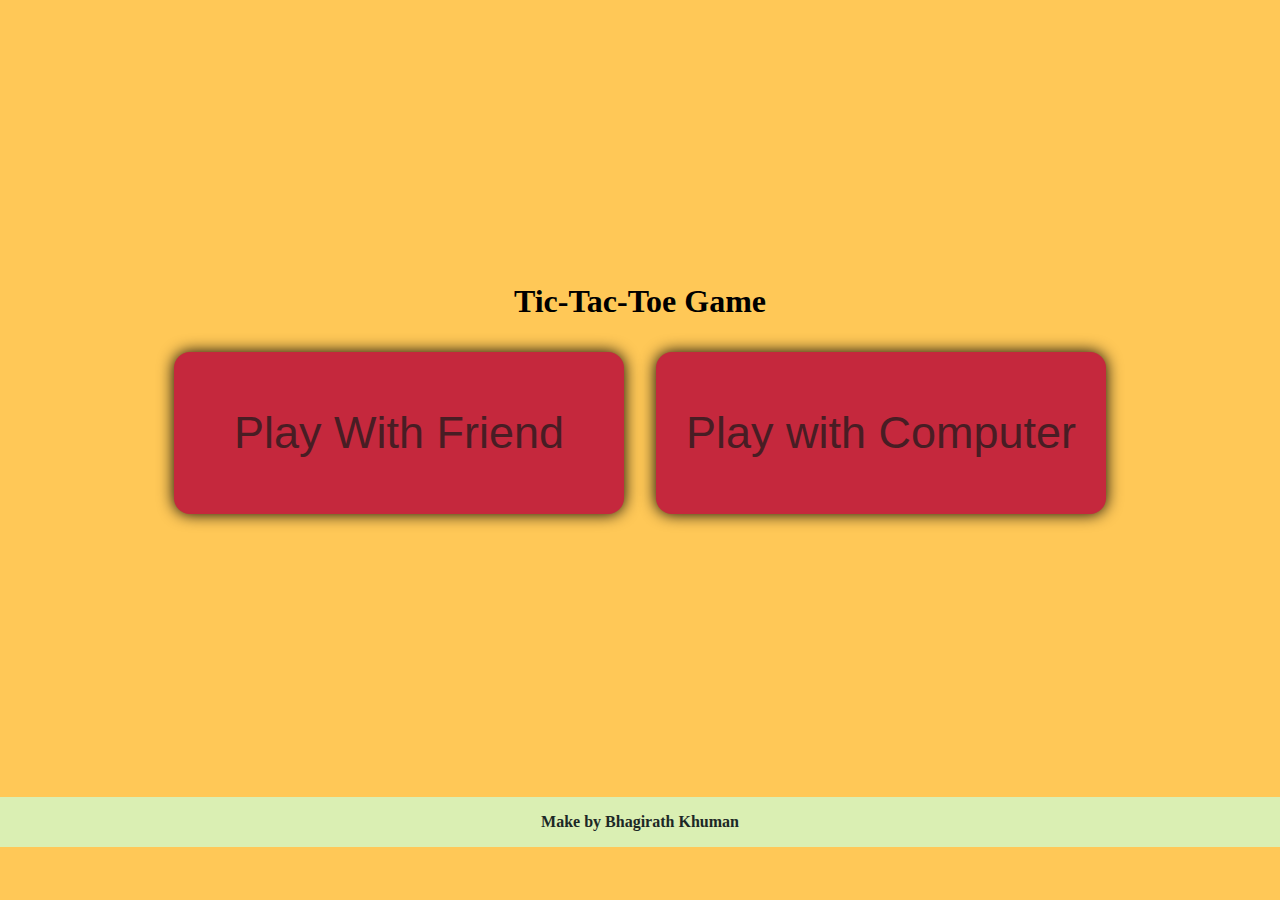
<file: index.html>
<!DOCTYPE html>
<html lang="en">
<head>
    <meta charset="UTF-8">
    <meta name="viewport" content="width=device-width, initial-scale=1.0">
    <title>Tic Tac Toe game</title>
    <link rel="stylesheet" href="Style.css">
</head>
<body>
    <main>
        <div class="home-container">
                <h1>Tic-Tac-Toe Game</h1>
                <div class="btn">
                    <a href="playergame.html"><button class="op-btn">Play With Friend</button></a>
                    <a href="compuergame.html"><button class="op-btn">Play with Computer</button></a>
                </div>
        </div>
    </main>
    <footer>
        <p>Make by Bhagirath Khuman</p>
    </footer>
</body>
</html>
</file>
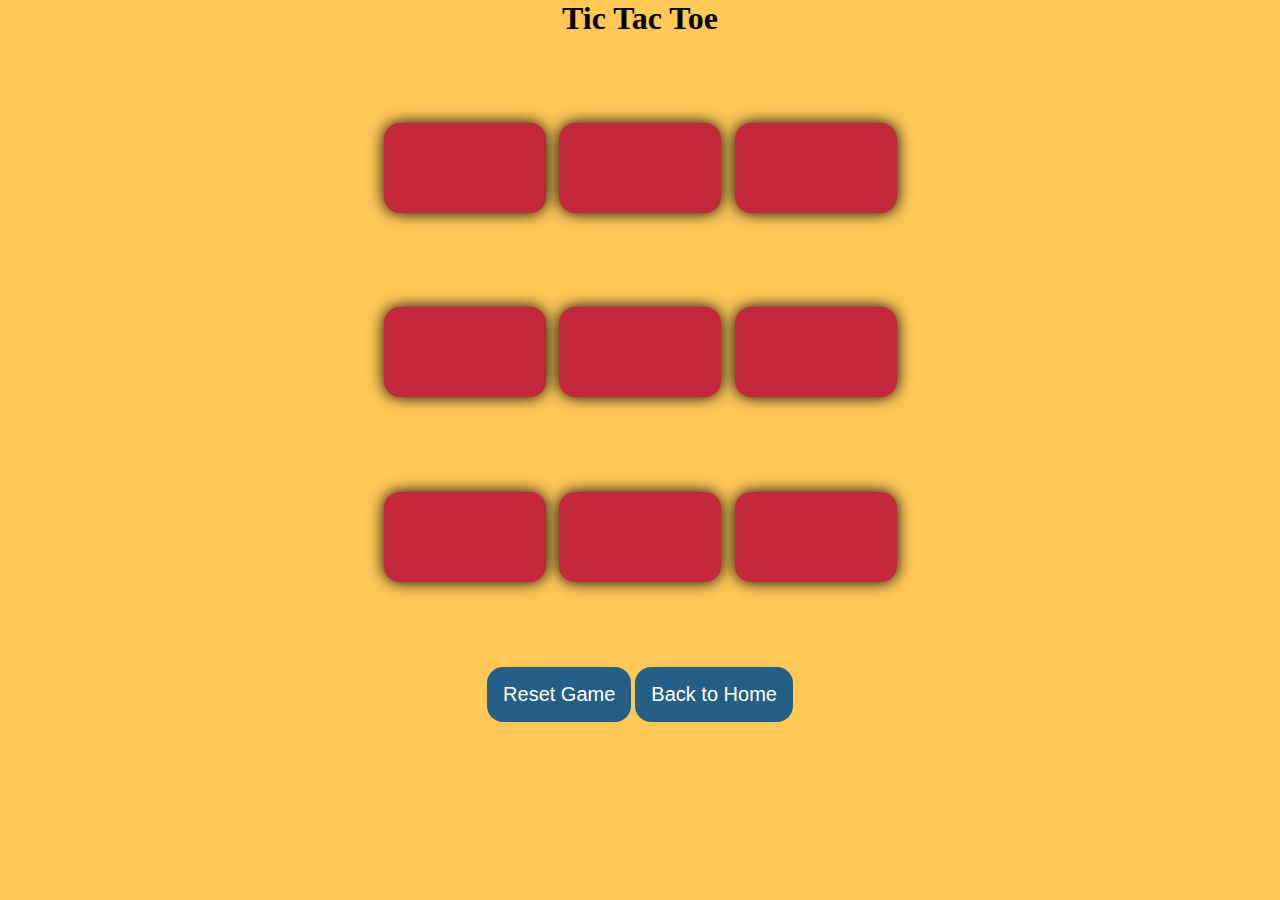
<file: compuergame.html>
<!DOCTYPE html>
<html lang="en">
<head>
    <meta charset="UTF-8">
    <meta name="viewport" content="width=device-width, initial-scale=1.0">
    <title>Play with Friend</title>
    <link rel="stylesheet" href="Style.css">
</head>
<body>
    <div class="msg-container hide">
        <p id="msg">Winner</p>
        <button id="new-btn">New Game</button>
        <a href="index.html"><button class="reset-btn">Back to Home</button></a>

    </div>
    <main>
        <h1>Tic Tac Toe</h1>
        <div class="container">
            <div class="game">
                <button class="box"></button>
                <button class="box"></button>
                <button class="box"></button>
                <button class="box"></button>
                <button class="box"></button>
                <button class="box"></button>
                <button class="box"></button>
                <button class="box"></button>
                <button class="box"></button>
            </div>

        </div>
        <button id="reset-btn">Reset Game</button>
        <a href="index.html"><button class="reset-btn">Back to Home</button></a>
    </main>
    <script src="compuer.js"></script>
</body>
</html>
</file>
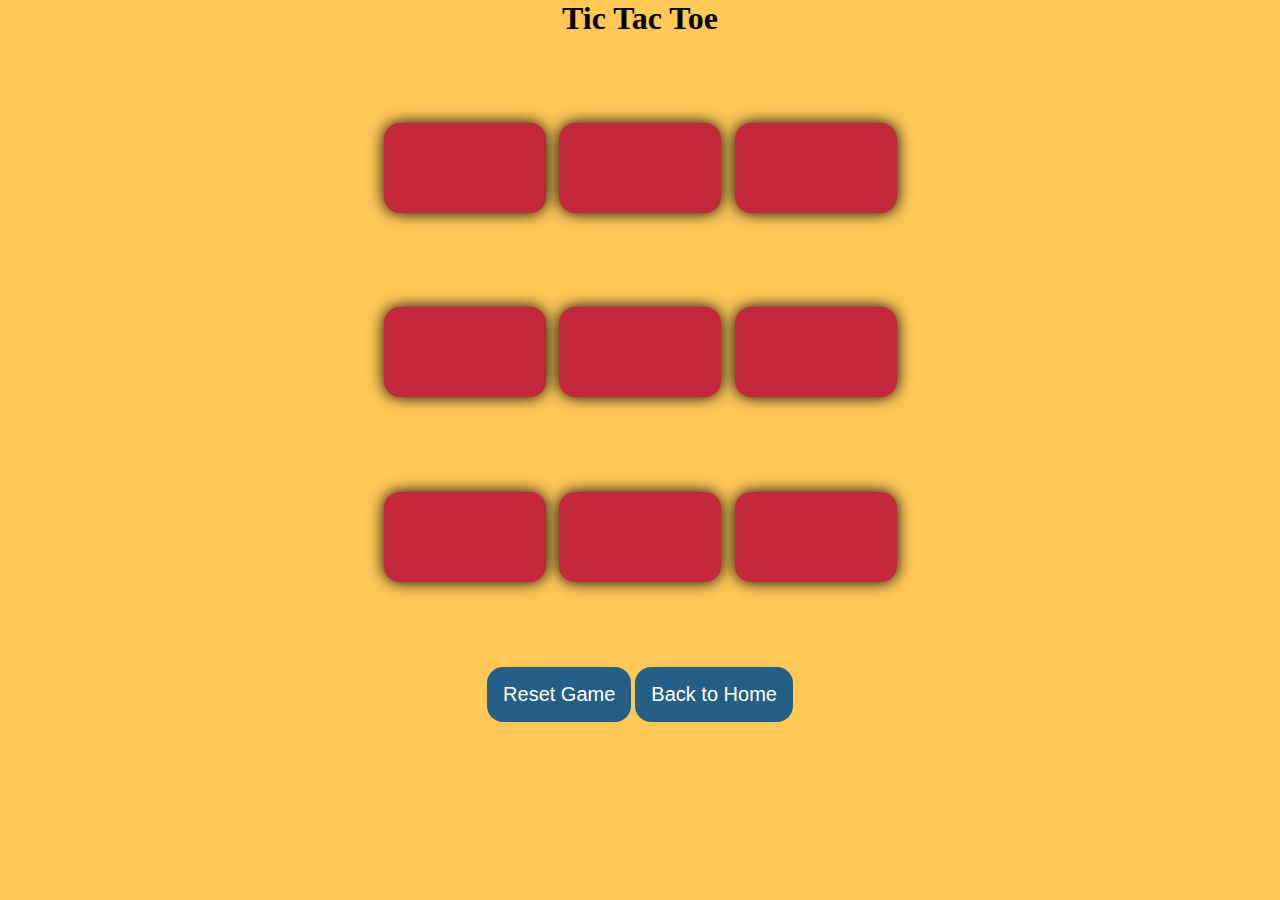
<file: playergame.html>
<!DOCTYPE html>
<html lang="en">
<head>
    <meta charset="UTF-8">
    <meta name="viewport" content="width=device-width, initial-scale=1.0">
    <title>Play with Friend</title>
    <link rel="stylesheet" href="Style.css">
</head>
<body>
    <div class="msg-container hide">
        <p id="msg">Winner</p>
        <button id="new-btn">New Game</button>
        <a href="index.html"><button class="reset-btn">Back to Home</button></a>

    </div>
    <main>
        <h1>Tic Tac Toe</h1>
        <div class="container">
            <div class="game">
                <button class="box"></button>
                <button class="box"></button>
                <button class="box"></button>
                <button class="box"></button>
                <button class="box"></button>
                <button class="box"></button>
                <button class="box"></button>
                <button class="box"></button>
                <button class="box"></button>
            </div>

        </div>
        <button id="reset-btn">Reset Game</button>
         <a href="index.html"><button class="reset-btn">Back to Home</button></a>

    </main>
    <script src="playerjs.js"></script>
</body>
</html>
</file>
<file: Style.css>
*{
    margin: 0;
    padding: 0;
}
body{
    background-color: #ffc857;
    text-align: center;
}
.container{
    height: 70vh;
    display: flex;
    justify-content: center;
    align-items: center;
}
.game{
    height: 60vmin;
    width: 60vmin;
    display: flex;
    flex-wrap: wrap;
    justify-content: center;
    align-items: center;
    gap: 1.5vmin;
}
.box{
    height: 10vmin;
    width: 18vmin;
    border-radius: 1rem;
    border: none;
    box-shadow: 0 0 1rem rgb(0 , 0, 03);
    font-size: 8vmin;
    color:#481D24;
    background-color: #c5283D;
}
#reset-btn,#new-btn,.reset-btn{
    padding: 1rem;
    font-size: 1.25rem;
    background-color: #255f85;
    color: #fff;
    border-radius: 1rem;
    border: none;
}
#msg{
    color:#481D24;
    font-size: 5vmin;
}
.msg-container{
    height: 100vh;
    display: flex;
    justify-content: center;
    align-items: center;
    flex-direction: column;
    gap: 4rem;
}
.hide{
    display: none;
}

/* index.html css */
/* Base container for home screen */
.home-container {
    height: 85vh;
    display: flex;
    flex-direction: column; /* Stack title and buttons */
    justify-content: center;
    align-items: center;
    gap: 2rem;
    text-align: center;
    padding: 1rem;
}

/* Container for the buttons */
.btn {
    display: flex;
    justify-content: center;
    align-items: center;
    flex-wrap: wrap;
    gap: 2rem;
}

/* Styling each option button */
.op-btn {
    height: 18vmin;
    width: 50vmin;
    border-radius: 1rem;
    border: none;
    box-shadow: 0 0 1rem rgb(0, 0, 3);
    font-size: 5vmin;
    color: #481D24;
    background-color: #c5283D;
    cursor: pointer;
}
.op-btn a{
     color: #481D24;
     text-decoration: none;
}

/* Footer styling */
footer {
    text-align: center;
    padding: 1rem;
    font-weight: bold;
    background-color: #daefb3;
    color: #1c2826;
}

/* Mobile View */
@media (max-width: 600px) {
    .btn {
        flex-direction: column;
    }

    .op-btn {
        width: 80vw;
        height: 15vh;
        font-size: 6vw;
    }
}
</file>
